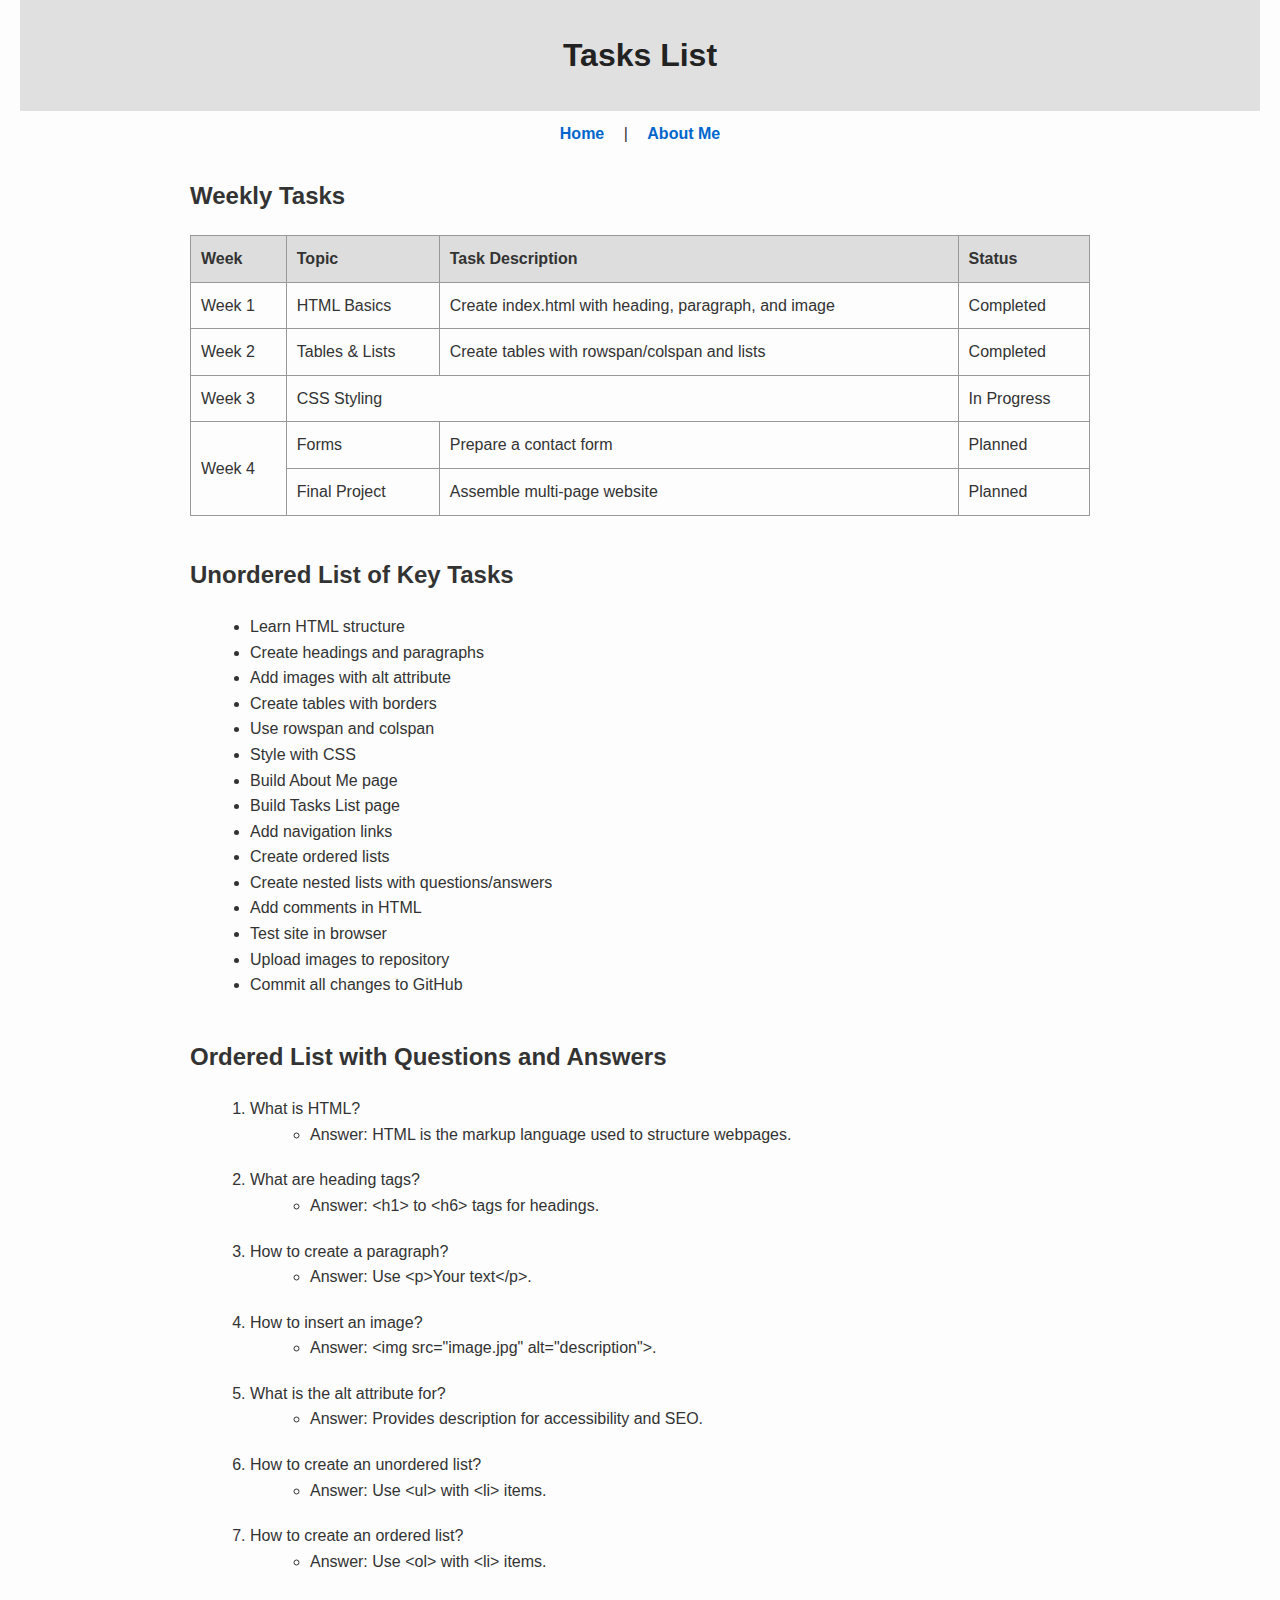
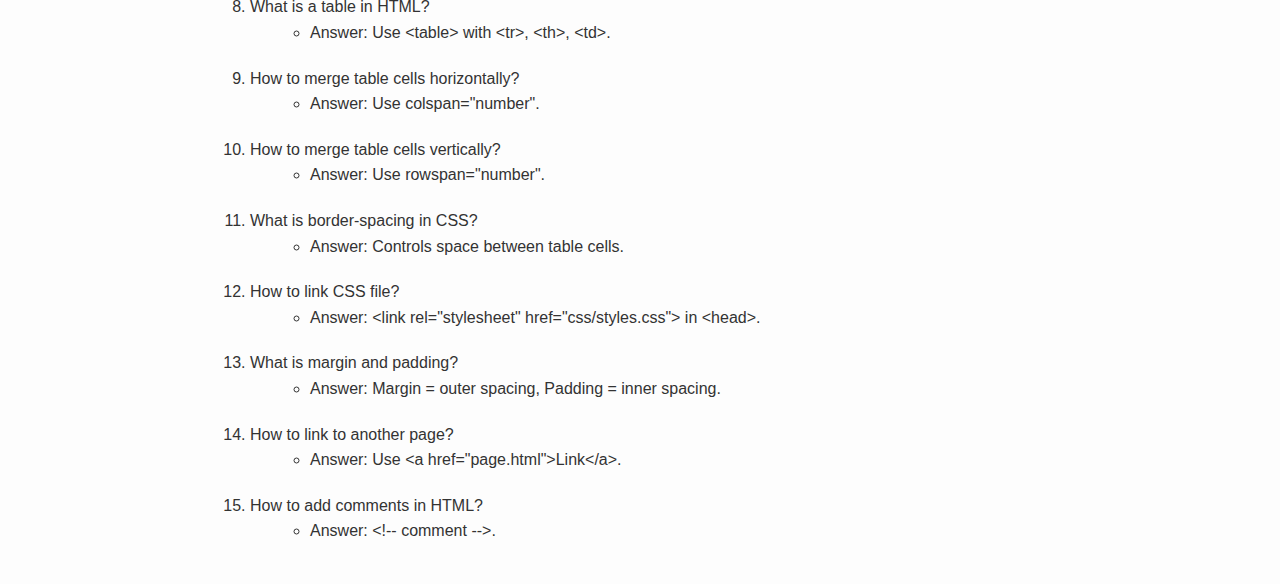
<file: tasks.html>
<!DOCTYPE html>
<html lang="en">
<head>
    <meta charset="UTF-8">
    <title>Tasks List — Aruzhan</title>
    <link rel="stylesheet" href="css/styles.css">
</head>
<body>

<header>
    <h1>Tasks List</h1>
</header>

<nav>
    <a href="index.html">Home</a> |
    <a href="about.html">About Me</a>
</nav>

<main>
    <section>
        <h2>Weekly Tasks</h2>
        <table>
            <thead>
                <tr>
                    <th>Week</th>
                    <th>Topic</th>
                    <th>Task Description</th>
                    <th>Status</th>
                </tr>
            </thead>
            <tbody>
                <tr>
                    <td>Week 1</td>
                    <td>HTML Basics</td>
                    <td>Create index.html with heading, paragraph, and image</td>
                    <td>Completed</td>
                </tr>
                <tr>
                    <td>Week 2</td>
                    <td>Tables & Lists</td>
                    <td>Create tables with rowspan/colspan and lists</td>
                    <td>Completed</td>
                </tr>
                <tr>
                    <td>Week 3</td>
                    <td colspan="2">CSS Styling</td>
                    <td>In Progress</td>
                </tr>
                <tr>
                    <td rowspan="2">Week 4</td>
                    <td>Forms</td>
                    <td>Prepare a contact form</td>
                    <td>Planned</td>
                </tr>
                <tr>
                    <td>Final Project</td>
                    <td>Assemble multi-page website</td>
                    <td>Planned</td>
                </tr>
            </tbody>
        </table>
    </section>

    <section>
        <h2>Unordered List of Key Tasks</h2>
        <ul>
            <li>Learn HTML structure</li>
            <li>Create headings and paragraphs</li>
            <li>Add images with alt attribute</li>
            <li>Create tables with borders</li>
            <li>Use rowspan and colspan</li>
            <li>Style with CSS</li>
            <li>Build About Me page</li>
            <li>Build Tasks List page</li>
            <li>Add navigation links</li>
            <li>Create ordered lists</li>
            <li>Create nested lists with questions/answers</li>
            <li>Add comments in HTML</li>
            <li>Test site in browser</li>
            <li>Upload images to repository</li>
            <li>Commit all changes to GitHub</li>
        </ul>
    </section>

    <section>
        <h2>Ordered List with Questions and Answers</h2>
        <ol>
            <li>What is HTML?
                <ul><li>Answer: HTML is the markup language used to structure webpages.</li></ul>
            </li>
            <li>What are heading tags?
                <ul><li>Answer: &lt;h1&gt; to &lt;h6&gt; tags for headings.</li></ul>
            </li>
            <li>How to create a paragraph?
                <ul><li>Answer: Use &lt;p&gt;Your text&lt;/p&gt;.</li></ul>
            </li>
            <li>How to insert an image?
                <ul><li>Answer: &lt;img src="image.jpg" alt="description"&gt;.</li></ul>
            </li>
            <li>What is the alt attribute for?
                <ul><li>Answer: Provides description for accessibility and SEO.</li></ul>
            </li>
            <li>How to create an unordered list?
                <ul><li>Answer: Use &lt;ul&gt; with &lt;li&gt; items.</li></ul>
            </li>
            <li>How to create an ordered list?
                <ul><li>Answer: Use &lt;ol&gt; with &lt;li&gt; items.</li></ul>
            </li>
            <li>What is a table in HTML?
                <ul><li>Answer: Use &lt;table&gt; with &lt;tr&gt;, &lt;th&gt;, &lt;td&gt;.</li></ul>
            </li>
            <li>How to merge table cells horizontally?
                <ul><li>Answer: Use colspan="number".</li></ul>
            </li>
            <li>How to merge table cells vertically?
                <ul><li>Answer: Use rowspan="number".</li></ul>
            </li>
            <li>What is border-spacing in CSS?
                <ul><li>Answer: Controls space between table cells.</li></ul>
            </li>
            <li>How to link CSS file?
                <ul><li>Answer: &lt;link rel="stylesheet" href="css/styles.css"&gt; in &lt;head&gt;.</li></ul>
            </li>
            <li>What is margin and padding?
                <ul><li>Answer: Margin = outer spacing, Padding = inner spacing.</li></ul>
            </li>
            <li>How to link to another page?
                <ul><li>Answer: Use &lt;a href="page.html"&gt;Link&lt;/a&gt;.</li></ul>
            </li>
            <li>How to add comments in HTML?
                <ul><li>Answer: &lt;!-- comment --&gt;.</li></ul>
            </li>
        </ol>
    </section>

</main>

</body>
</html>
</file>
<file: css/styles.css>
/* Общие стили для всех страниц */
body {
    font-family: Arial, sans-serif;
    background-color: #fdfdfd;
    color: #333;
    line-height: 1.6;
    margin: 0;
    padding: 0 20px;
}

header {
    text-align: center;
    padding: 20px 0;
    background-color: #e0e0e0;
}

header h1 {
    margin: 10px 0;
    color: #222;
}

nav {
    text-align: center;
    margin: 10px 0 30px 0;
}

nav a {
    text-decoration: none;
    color: #0066cc;
    margin: 0 15px;
    font-weight: bold;
}

nav a:hover {
    color: #ff6600;
}

main {
    max-width: 900px;
    margin: auto;
}

section {
    margin-bottom: 40px;
}

table {
    width: 100%;
    border-collapse: collapse;
    margin-top: 15px;
}

table, th, td {
    border: 1px solid #999;
}

th {
    background-color: #ddd;
    padding: 10px;
    text-align: left;
}

td {
    padding: 10px;
}

ul, ol {
    margin-left: 20px;
    margin-bottom: 20px;
}

img {
    display: block;
    margin: 10px auto;
    max-width: 100%;
    height: auto;
    border-radius: 10px;
}
</file>
